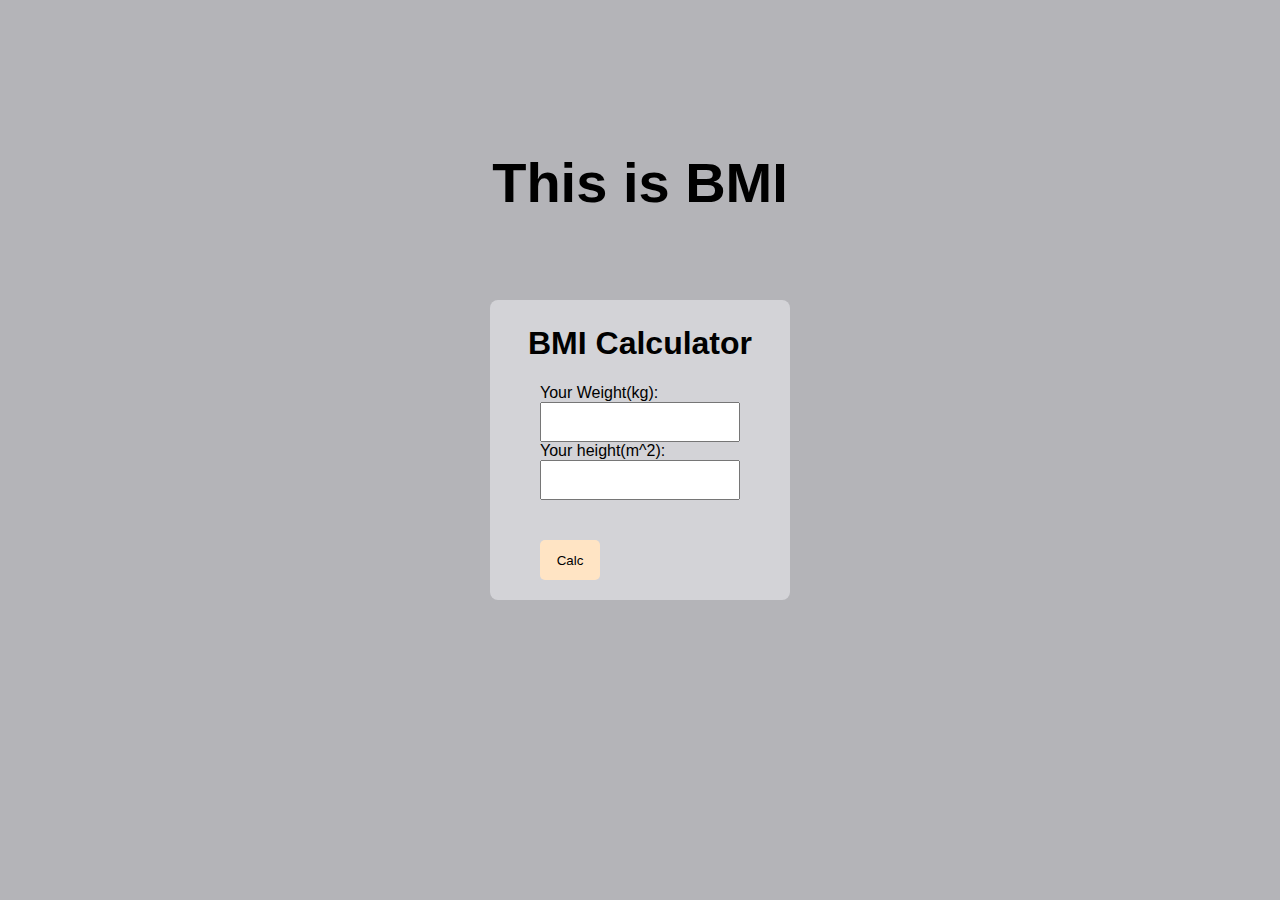
<file: index.html>
<!DOCTYPE html>
<html lang="en">
<head>
    <meta charset="UTF-8">
    <meta name="viewport" content="width=device-width, initial-scale=1.0">
    <title>BMI calculator</title>
    <link rel="stylesheet" href="index.css">
</head>
<body>

    <h1  id="heading">This is BMI</h1>
    <div id="main">
        <h1>BMI Calculator</h1>
        <div id="form">
            <form action="">
                <label for="weight">Your Weight(kg):</label>
                <input type="value" id="weight">
                <label for="height">Your height(m^2):</label>
                <input type="value" id="height">
               <button id="calc">Calc</button>
            </form>
            
        </div>


    </div>
    <script src="index.js"></script>
    
</body>
</html>
</file>
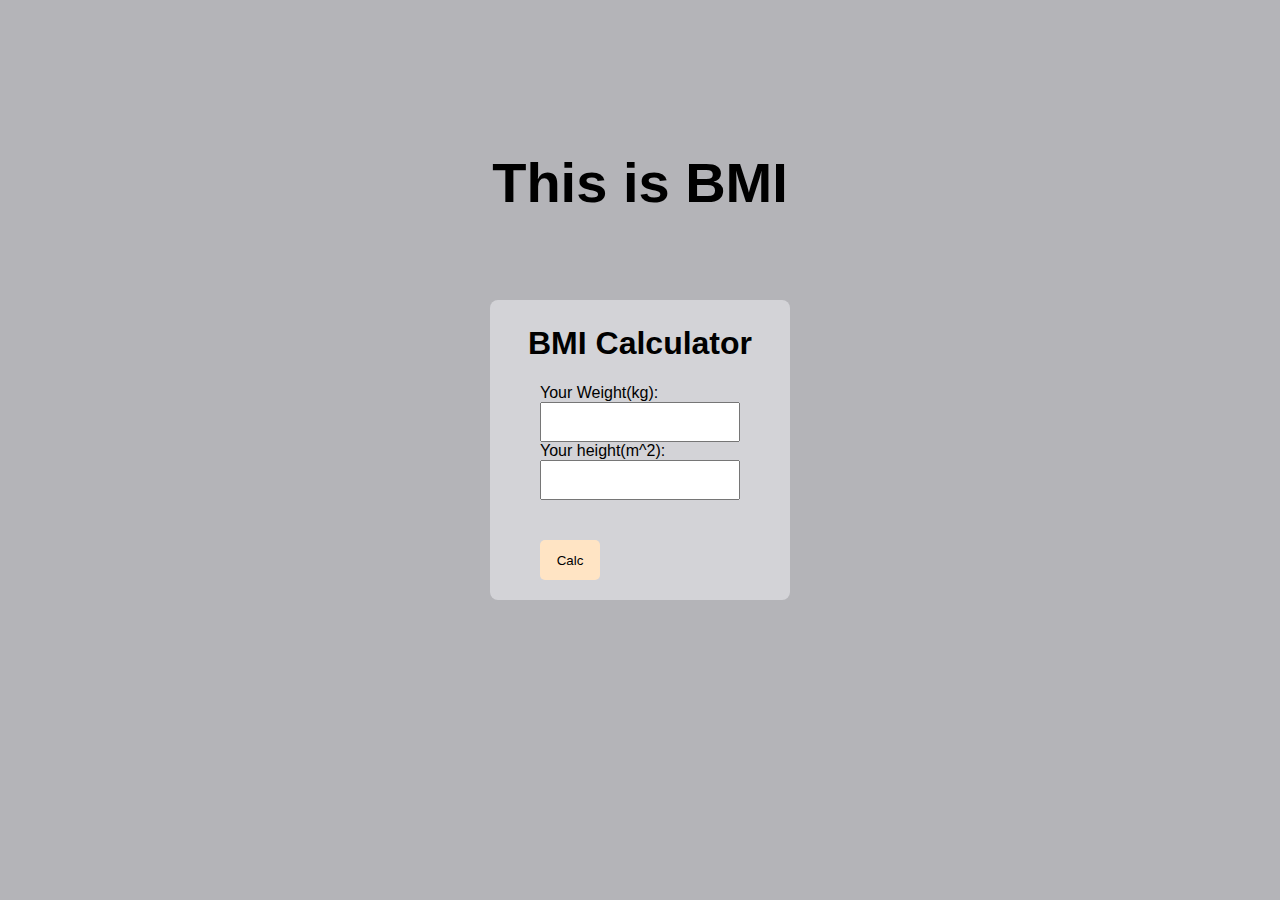
<file: BMI.html>
<!DOCTYPE html>
<html lang="en">
<head>
    <meta charset="UTF-8">
    <meta name="viewport" content="width=device-width, initial-scale=1.0">
    <title>BMI calculator</title>
    <link rel="stylesheet" href="BMI.css">
</head>
<body>

    <h1  id="heading">This is BMI</h1>
    <div id="main">
        <h1>BMI Calculator</h1>
        <div id="form">
            <form action="">
                <label for="weight">Your Weight(kg):</label>
                <input type="value" id="weight">
                <label for="height">Your height(m^2):</label>
                <input type="value" id="height">
               <button id="calc">Calc</button>
            </form>
            
        </div>


    </div>
    <script src="BMI.js"></script>
    
</body>
</html>
</file>
<file: index.css>
*{
    margin: 0;
    padding: 0;
    box-sizing: border-box;
}
body{
    background-color: #B4B4B8;
    display: flex;
    justify-content: center;
    align-items: center;
    height: 100vh;
    font-family: sans-serif;
   
}
#main{
    height:300px;
    width: 300px;
    background-color:#e0e0e5b0;
    /* border: 2px solid black; */
    border-radius: 8px;
    
}
#heading{
    position: absolute;
    top:150px;
    font-weight: 900;
    font-size: 3.5rem;
}
h1{
    text-align: center;
    position: relative; 
     top:25px;
}




input{
    display:block;
    height: 40px;
    width: 200px;
}
#form{
    height: 100%;
    display: flex;
    justify-content: center;
    align-items: center;
    padding-bottom: 10px;
   
    
}
#calc{
    margin-top: 40px;
    width: 60px;
    height: 40px;
    background-color: rgba(158, 158, 132, 0.511);
    border: none;
    border-radius: 5px;
    cursor: pointer;

}

:hover #calc{
    /* transform: scale(.8); */
    background-color: bisque;
    
}
</file>
<file: BMI.css>
*{
    margin: 0;
    padding: 0;
    box-sizing: border-box;
}
body{
    background-color: #B4B4B8;
    display: flex;
    justify-content: center;
    align-items: center;
    height: 100vh;
    font-family: sans-serif;
   
}
#main{
    height:300px;
    width: 300px;
    background-color:#e0e0e5b0;
    /* border: 2px solid black; */
    border-radius: 8px;
    
}
#heading{
    position: absolute;
    top:150px;
    font-weight: 900;
    font-size: 3.5rem;
}
h1{
    text-align: center;
    position: relative; 
     top:25px;
}




input{
    display:block;
    height: 40px;
    width: 200px;
}
#form{
    height: 100%;
    display: flex;
    justify-content: center;
    align-items: center;
    padding-bottom: 10px;
   
    
}
#calc{
    margin-top: 40px;
    width: 60px;
    height: 40px;
    background-color: rgba(158, 158, 132, 0.511);
    border: none;
    border-radius: 5px;
    cursor: pointer;

}

:hover #calc{
    /* transform: scale(.8); */
    background-color: bisque;
    
}
</file>
